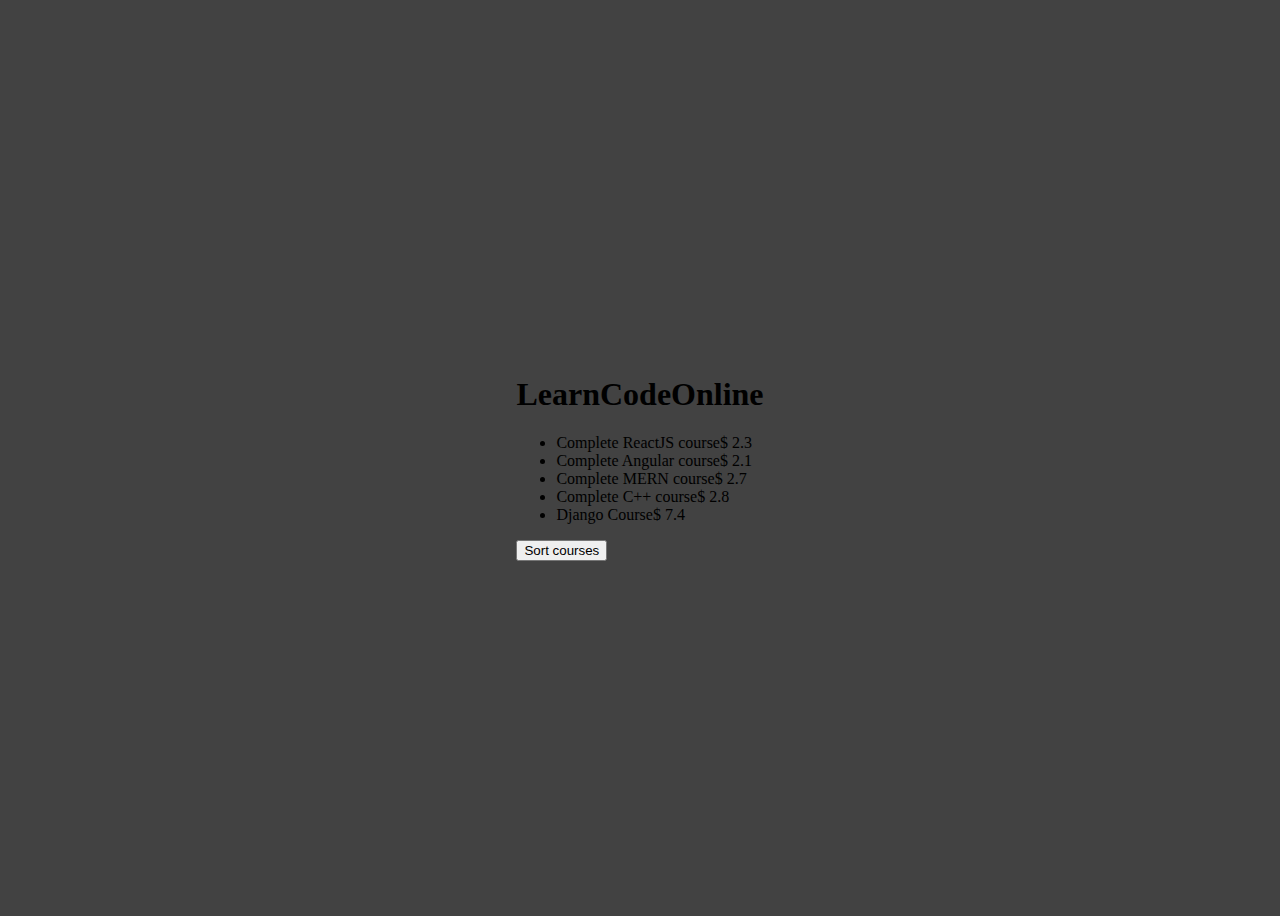
<file: index.html>
<!DOCTYPE html>
<html lang="en">
  <head>
    <meta charset="UTF-8" />
    <meta name="viewport" content="width=device-width, initial-scale=1.0" />
    <title>LearnCodeOnline</title>
    <link rel="stylesheet" href="./style.css" />
     <!--css stylesheets-->
  <link href="https://cdn.jsdelivr.net/npm/bootstrap@5.3.0-alpha3/dist/css/bootstrap.min.css" rel="stylesheet" integrity="sha384-KK94CHFLLe+nY2dmCWGMq91rCGa5gtU4mk92HdvYe+M/SXH301p5ILy+dN9+nJOZ" crossorigin="anonymous">
  <link rel="stylesheet" href="./style.css">


    <!--js-->
  <script src="https://cdn.jsdelivr.net/npm/bootstrap@5.3.0-alpha3/dist/js/bootstrap.bundle.min.js" integrity="sha384-ENjdO4Dr2bkBIFxQpeoTz1HIcje39Wm4jDKdf19U8gI4ddQ3GYNS7NTKfAdVQSZe" crossorigin="anonymous"></script>
  <script src="https://cdn.jsdelivr.net/npm/@popperjs/core@2.11.7/dist/umd/popper.min.js" integrity="sha384-zYPOMqeu1DAVkHiLqWBUTcbYfZ8osu1Nd6Z89ify25QV9guujx43ITvfi12/QExE" crossorigin="anonymous"></script>
  <script src="https://cdn.jsdelivr.net/npm/bootstrap@5.3.0-alpha3/dist/js/bootstrap.min.js" integrity="sha384-Y4oOpwW3duJdCWv5ly8SCFYWqFDsfob/3GkgExXKV4idmbt98QcxXYs9UoXAB7BZ" crossorigin="anonymous"></script>

  </head>
  <body class="bg-dark">
    <div class="container bg-warning p-4">
      <h1 class="text-center">LearnCodeOnline</h1>
      <ul class="list-group">

        <!--<li class="list-group-item">
          Javascript course<span class="float-right">$2.1</span>
        </li>-->

      </ul>
      <button
        id="btn"
        type="button"
        class="btn btn-success btn-lg mt-4 mx-auto d-block sort-btn">Sort courses</button>
    </div>

    <script src="./script.js"></script>
  </body>
</html>
</file>
<file: style.css>
body {
  background-color: rgb(66, 66, 66);
  display: flex;
  justify-content: center;
  align-items: center;
  min-height: 100vh;
}
</file>
